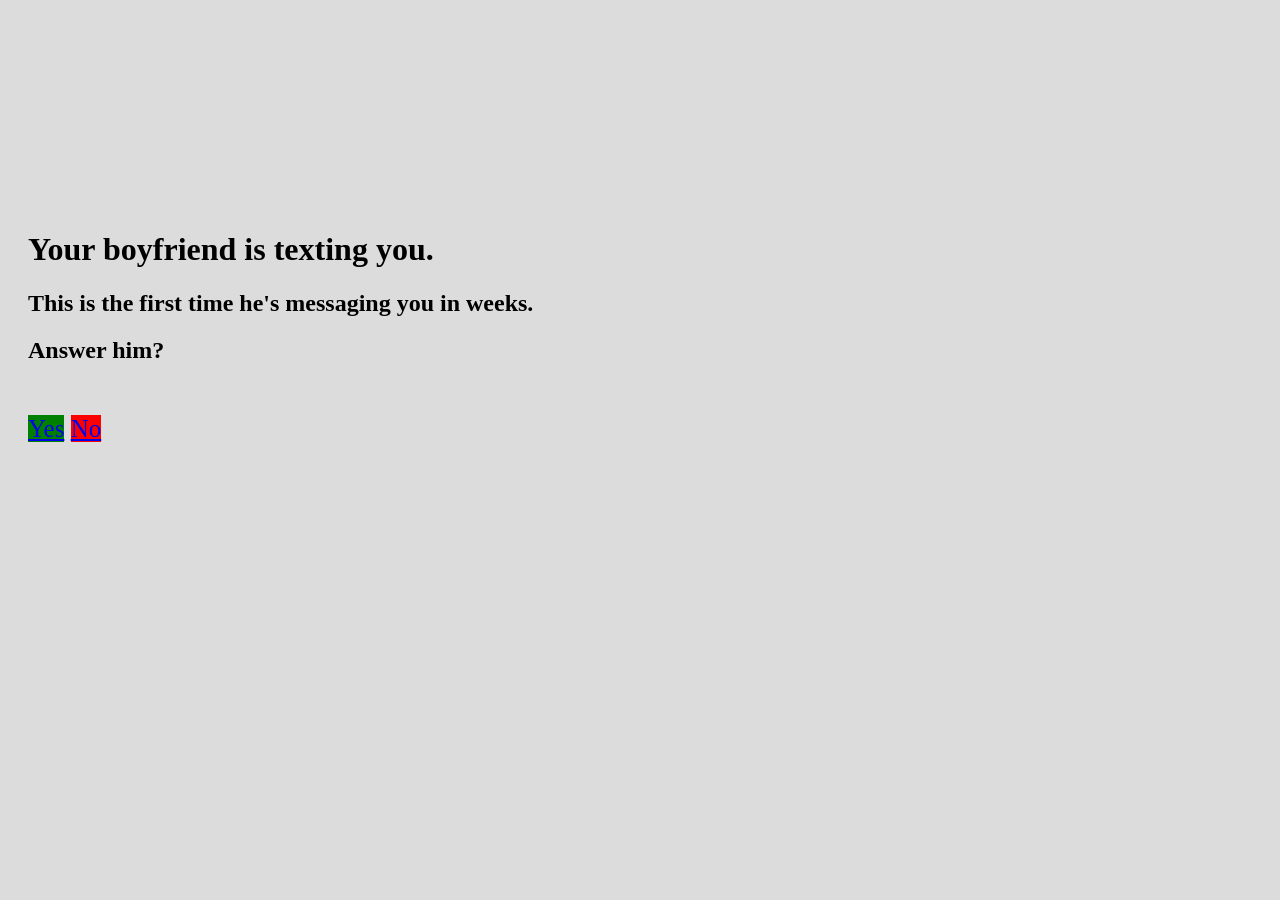
<file: Control/index.html>
<!doctype html>
<html>
    <head>
        <title>Pick Up</title>
        <link rel="stylesheet" href="main.css">

        <meta name="viewport" content="width=device-width, initial-scale=1.0">
        <meta charset="UTF-8">
    </head>
    <body>

       <div class="ask">
        <h1> Your boyfriend is texting you.</h1>
        <h2>This is the first time he's messaging you in weeks.</h2>
        <h2>Answer him?</h2>
       </div>

       <div class="button-group">
        <a id="yesBtn" class="btn btn-yes" href="Yes.html">Yes</a>
        <a id="noBtn" class="btn btn-no" href="No.html">No</a>
       </div>

       

    </body>
</html>
</file>
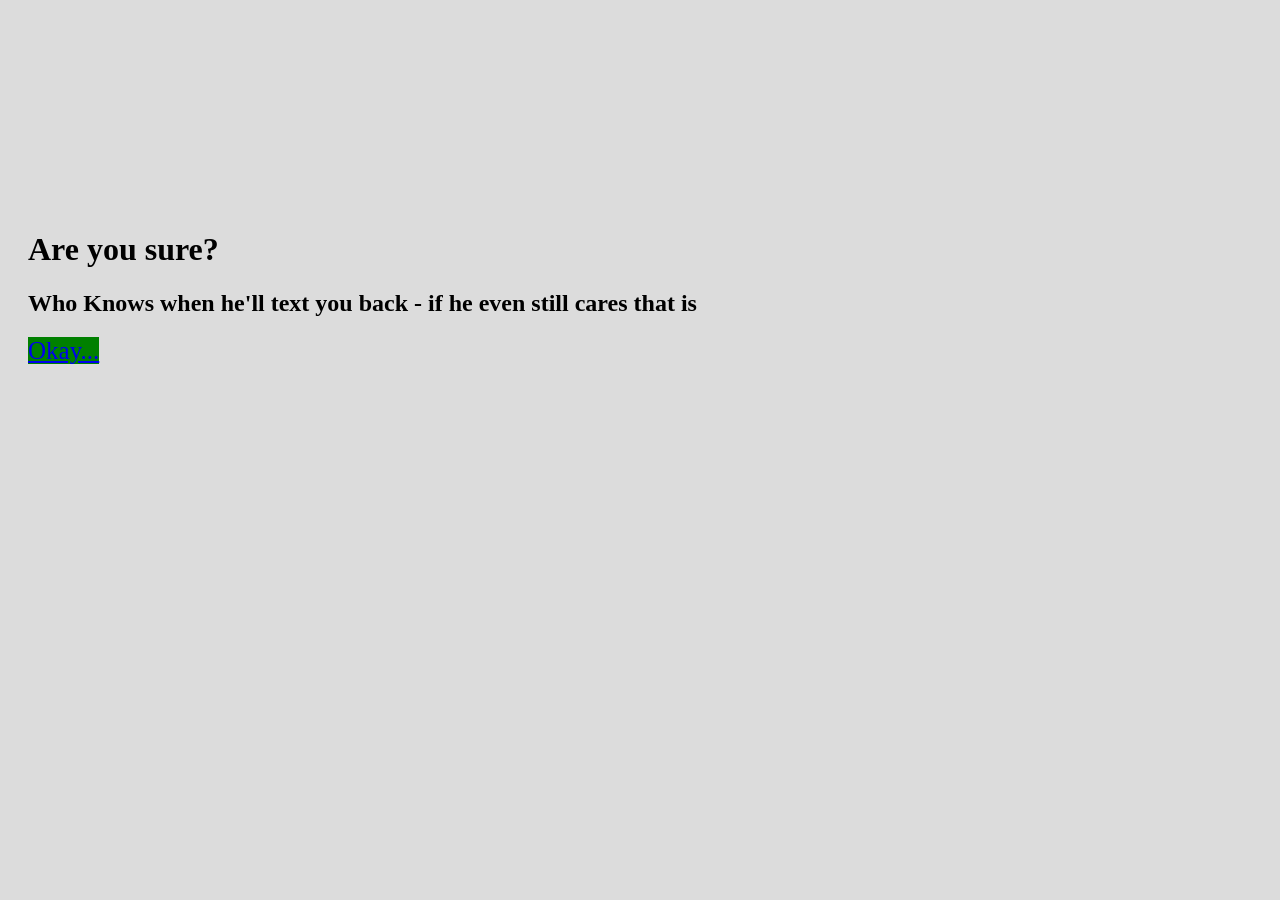
<file: Control/No.html>
<!doctype html>
<html>
    <head>
        <title>No</title>
        <link rel="stylesheet" href="main.css">

        <meta name="viewport" content="width=device-width, initial-scale=1.0">
        <meta charset="UTF-8">
    </head>
    <body>

    <div class="No">
        <h1>Are you sure?</h1>
        <h2>Who Knows when he'll text you back - if he even still cares that is</h2>

         <a id="yesBtn" class="btn btn-yes" href="Yes.html">Okay...</a>
    </div>

        

    </body>
</html>
</file>
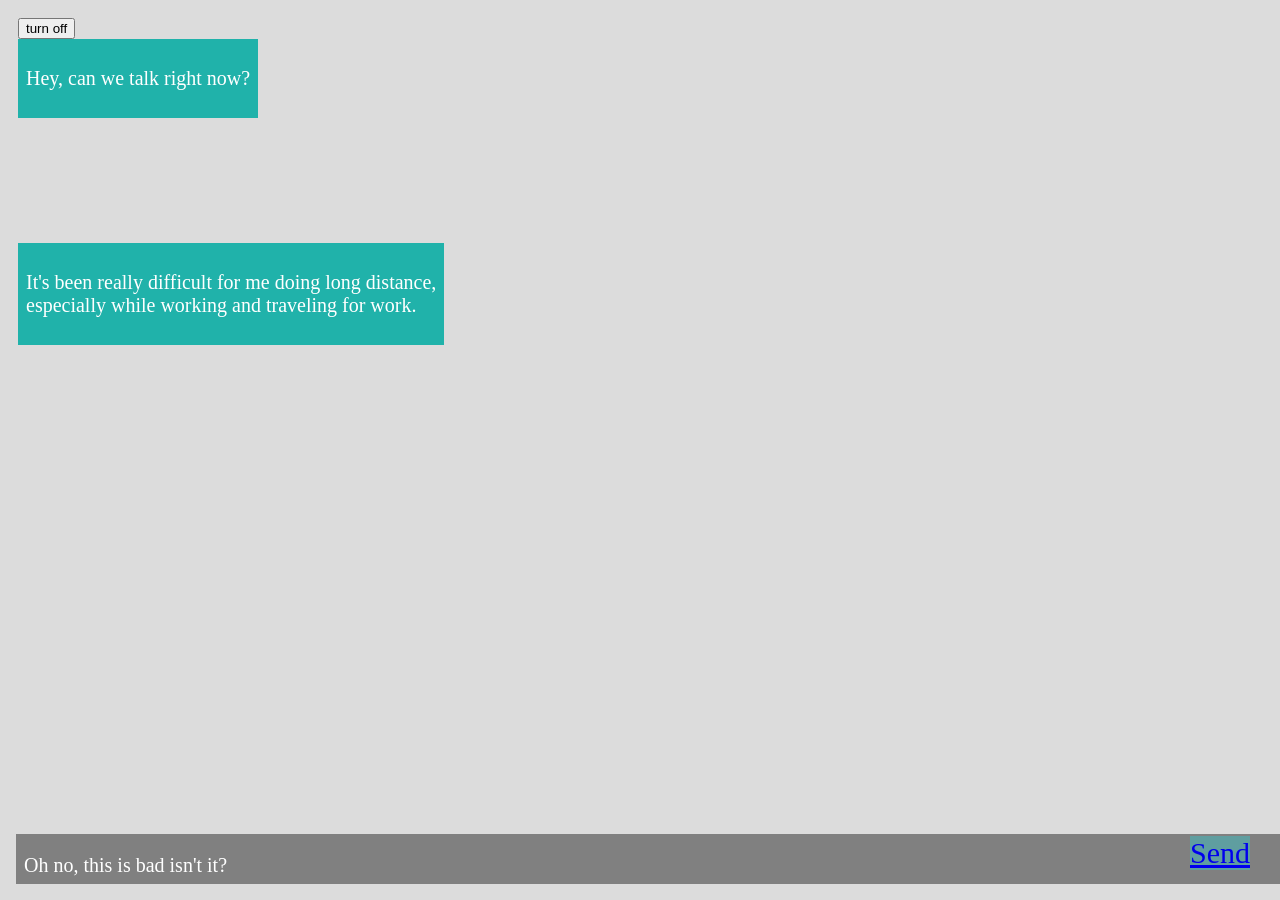
<file: Control/text.html>
<!doctype html>
<html>
    <head>
        <title>text</title>
        <link rel="stylesheet" href="main.css">

        <meta name="viewport" content="width=device-width, initial-scale=1.0">
        <meta charset="UTF-8">
    </head>
    <body>

         <button onclick="change()">turn off</button>

        <div class="bottom-box">
        <p>Oh no, this is bad isn't it?</p>
    </div>


       <div class="his-text">
        <p>Hey, can we talk right now?</p>
       </div>

       <div class= my-text>
        <p>Hey, what's up?</p>
       </div>

       <div class="his-text2">
        <p>It's been really difficult for me doing long distance,<br>
        especially while working and traveling for work.</br></p>
       </div>

        <div class="send-btn">
        <a id="sendBtn" class="btn btn-send" href="text2.html">Send</a>
       </div>

        <p class="dark-message">Turning off the screen will not change the outcome.</p>

        <script>
       function change() { console.log('it works!'); document.body.classList.toggle("dark");
       }


       </script>




    </body>
</html>
</file>
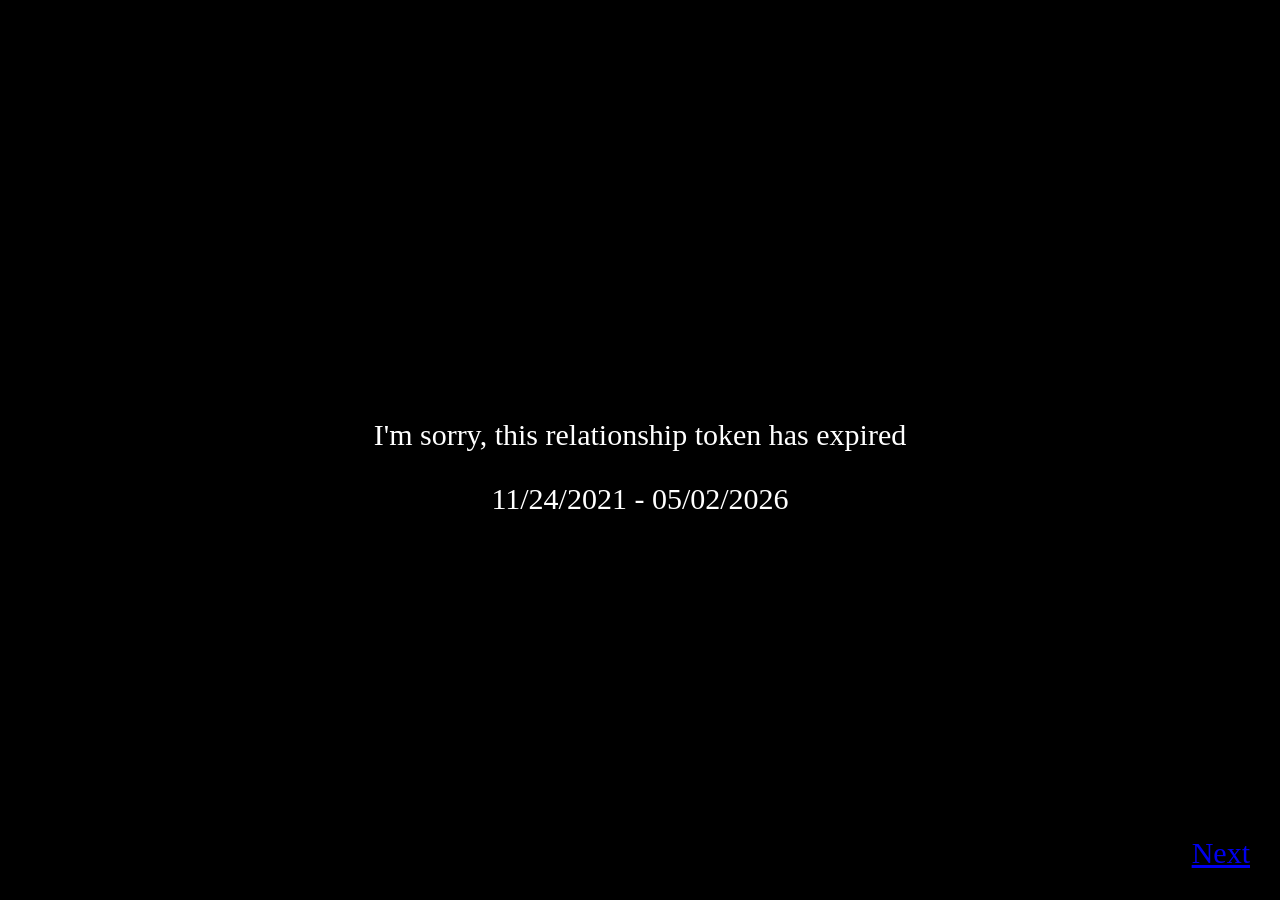
<file: Control/text10.html>
<!doctype html>
<html>
    <head>
        <title>text</title>
        <link rel="stylesheet" href="main.css">

        <meta name="viewport" content="width=device-width, initial-scale=1.0">
        <meta charset="UTF-8">
    </head>
    <body>

        <style>
            body{
                background: black;
                color: white;
            }

            .send-btn {
                background: black;
            }
        </style>

    </div>

        <div class="send-btn">
        <a id="sendBtn" class="btn btn-send" href="text11.html">Next</a>
       </div>

       <div class="the-end">
        <p>I'm sorry, this relationship token has expired</p>
        <p>11/24/2021 - 05/02/2026</p>
       </div>



  


       </script>

    </body>
</html>
</file>
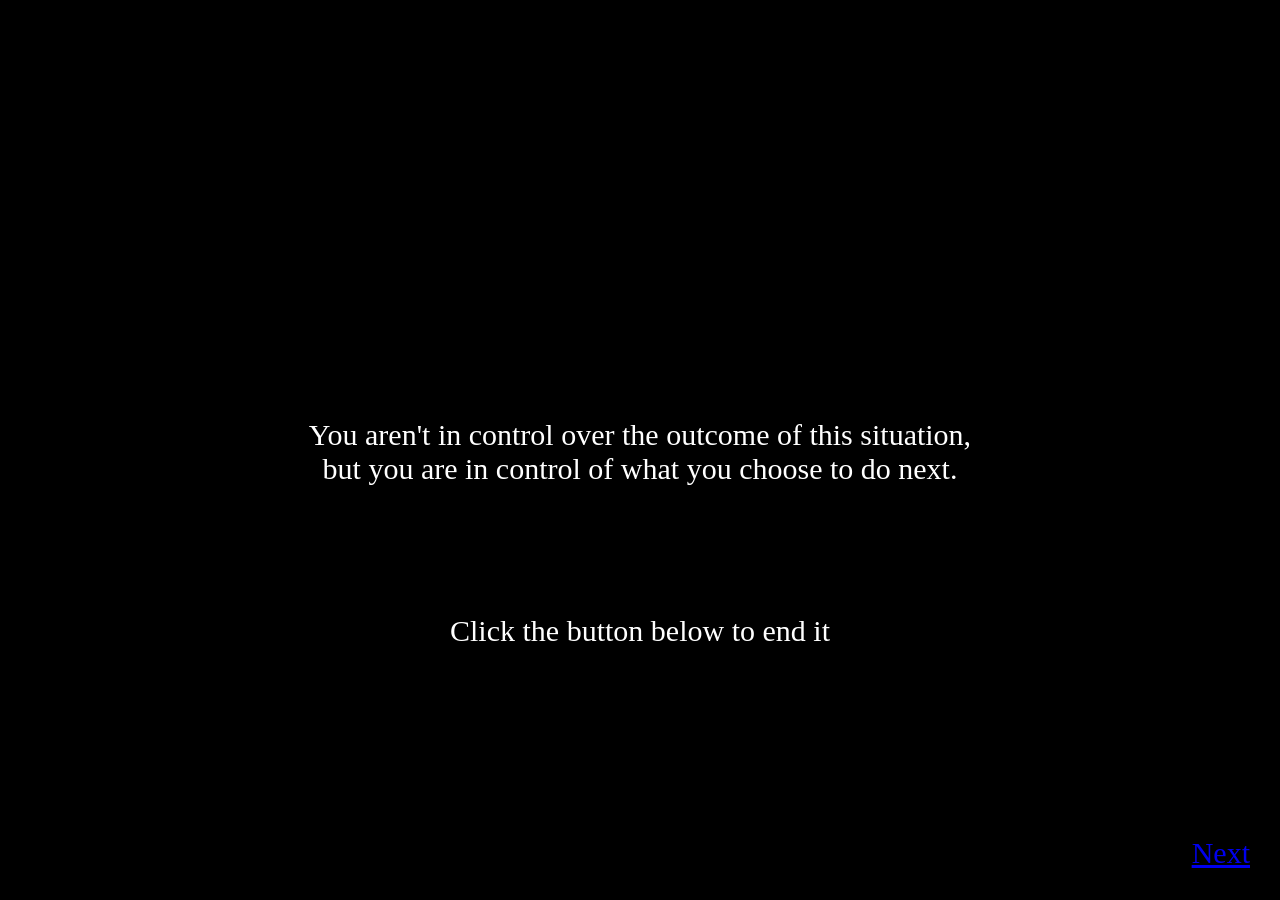
<file: Control/text11.html>
<!doctype html>
<html>
    <head>
        <title>text</title>
        <link rel="stylesheet" href="main.css">

        <meta name="viewport" content="width=device-width, initial-scale=1.0">
        <meta charset="UTF-8">
    </head>
    <body>

        <style>
            body{
                background: black;
                color: white;
            }

            .send-btn {
                background: black;
            }
        </style>

    </div>

        <div class="send-btn">
        <a id="sendBtn" class="btn btn-send" href="text12.html">Next</a>
       </div>

       <div class="the-end">
        <p>You aren't in control over the outcome of this situation, 
        <br>but you are in control of what you choose to do next.</br></p>

        <br></br>

        <p>Click the button below to end it</p>
       </div>



  


       </script>

    </body>
</html>
</file>
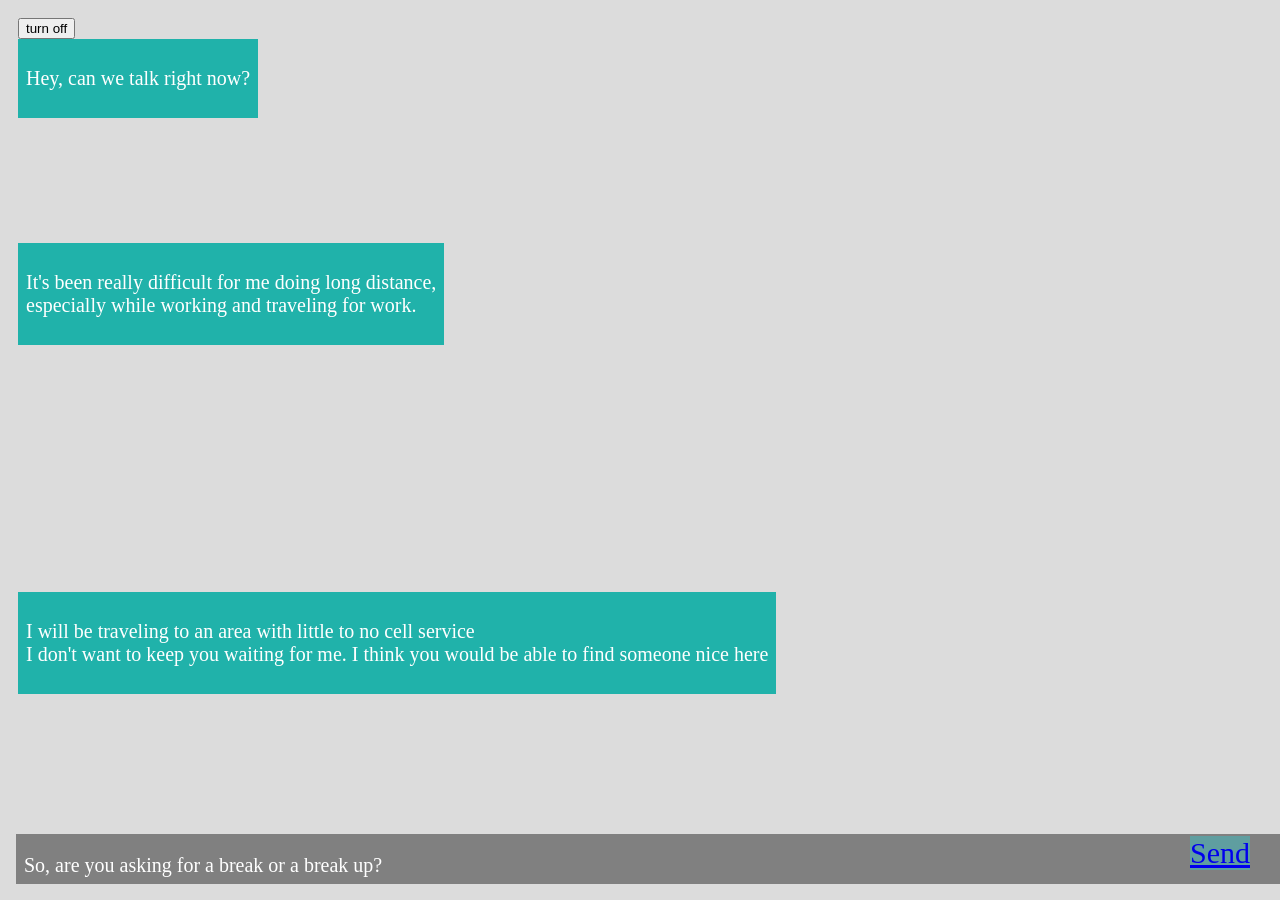
<file: Control/text2.html>
<!doctype html>
<html>
    <head>
        <title>text</title>
        <link rel="stylesheet" href="main.css">

        <meta name="viewport" content="width=device-width, initial-scale=1.0">
        <meta charset="UTF-8">
    </head>
    <body>

         <button onclick="change()">turn off</button>

        <div class="bottom-box">
        <p>So, are you asking for a break or a break up?</p>
    </div>


       <div class="his-text">
        <p>Hey, can we talk right now?</p>
       </div>

       <div class= my-text>
        <p>Hey, what's up?</p>
       </div>

       <div class="his-text2">
        <p>It's been really difficult for me doing long distance,<br>
        especially while working and traveling for work.</br></p>
       </div>

       <div class= my-text2>
        <p>Oh no, this is bad isn't it?</p>
       </div>

        <div class="his-text3">
        <p>I will be traveling to an area with little to no cell service<br>
         I don't want to keep you waiting for me. I think you would be able to find someone nice here</br></p>
       </div>

        <div class="send-btn">
        <a id="sendBtn" class="btn btn-send" href="text3.html">Send</a>
       </div>

        <p class="dark-message">Turning off the screen will not change the outcome.</p>

       <script>
       function change() { console.log('it works!'); document.body.classList.toggle("dark");
       }


       </script>

    </body>
</html>
</file>
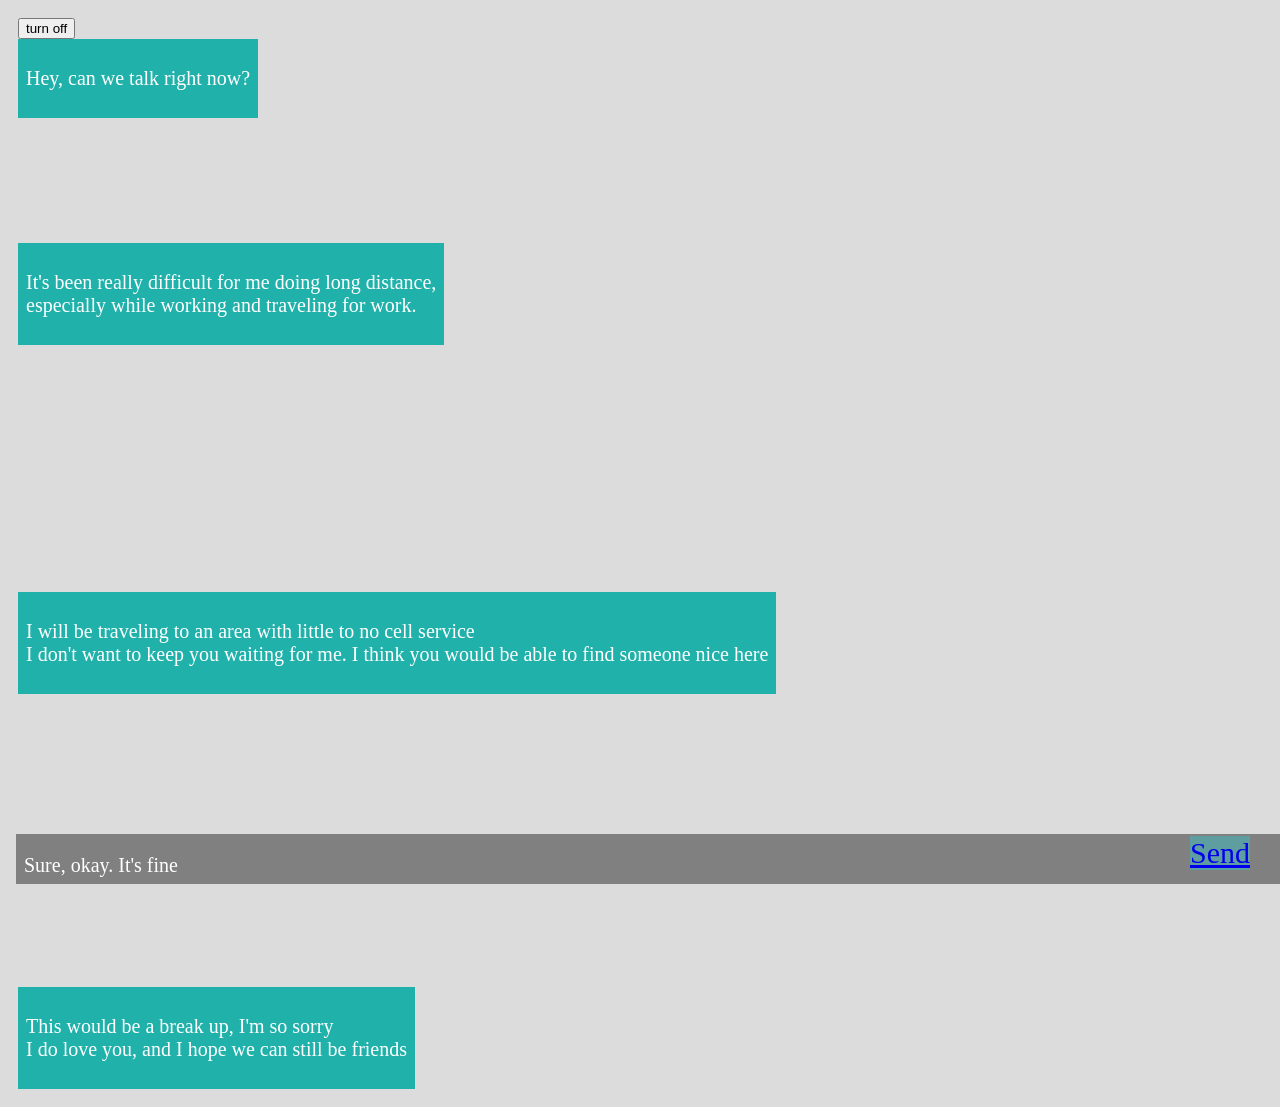
<file: Control/text3.html>
<!doctype html>
<html>
    <head>
        <title>text</title>
        <link rel="stylesheet" href="main.css">

        <meta name="viewport" content="width=device-width, initial-scale=1.0">
        <meta charset="UTF-8">
    </head>
    <body>

        <button onclick="change()">turn off</button>

        <div class="bottom-box">
        <p>Sure, okay. It's fine</p>
    </div>

       <div class="his-text">
        <p>Hey, can we talk right now?</p>
       </div>

       <div class= my-text>
        <p>Hey, what's up?</p>
       </div>

       <div class="his-text2">
        <p>It's been really difficult for me doing long distance,<br>
        especially while working and traveling for work.</br></p>
       </div>

       <div class= my-text2>
        <p>Oh no, this is bad isn't it?</p>
       </div>

        <div class="his-text3">
        <p>I will be traveling to an area with little to no cell service<br>
         I don't want to keep you waiting for me. I think you would be able to find someone nice here</br></p>
       </div>

        <div class="send-btn">
        <a id="sendBtn" class="btn btn-send" href="text4.html">Send</a>
       </div>

       <div class= my-text3>
        <p>So, are you asking for a break or a break up?</p>
       </div>

         <div class="his-text4">
        <p>This would be a break up, I'm so sorry
            <br>I do love you, and I hope we can still be friends</br></p>
       </div>

        <p class="dark-message">Turning off the screen will not change the outcome.</p>

        <script>
       function change() { console.log('it works!'); document.body.classList.toggle("dark");
       }


       </script>


    </body>
</html>
</file>
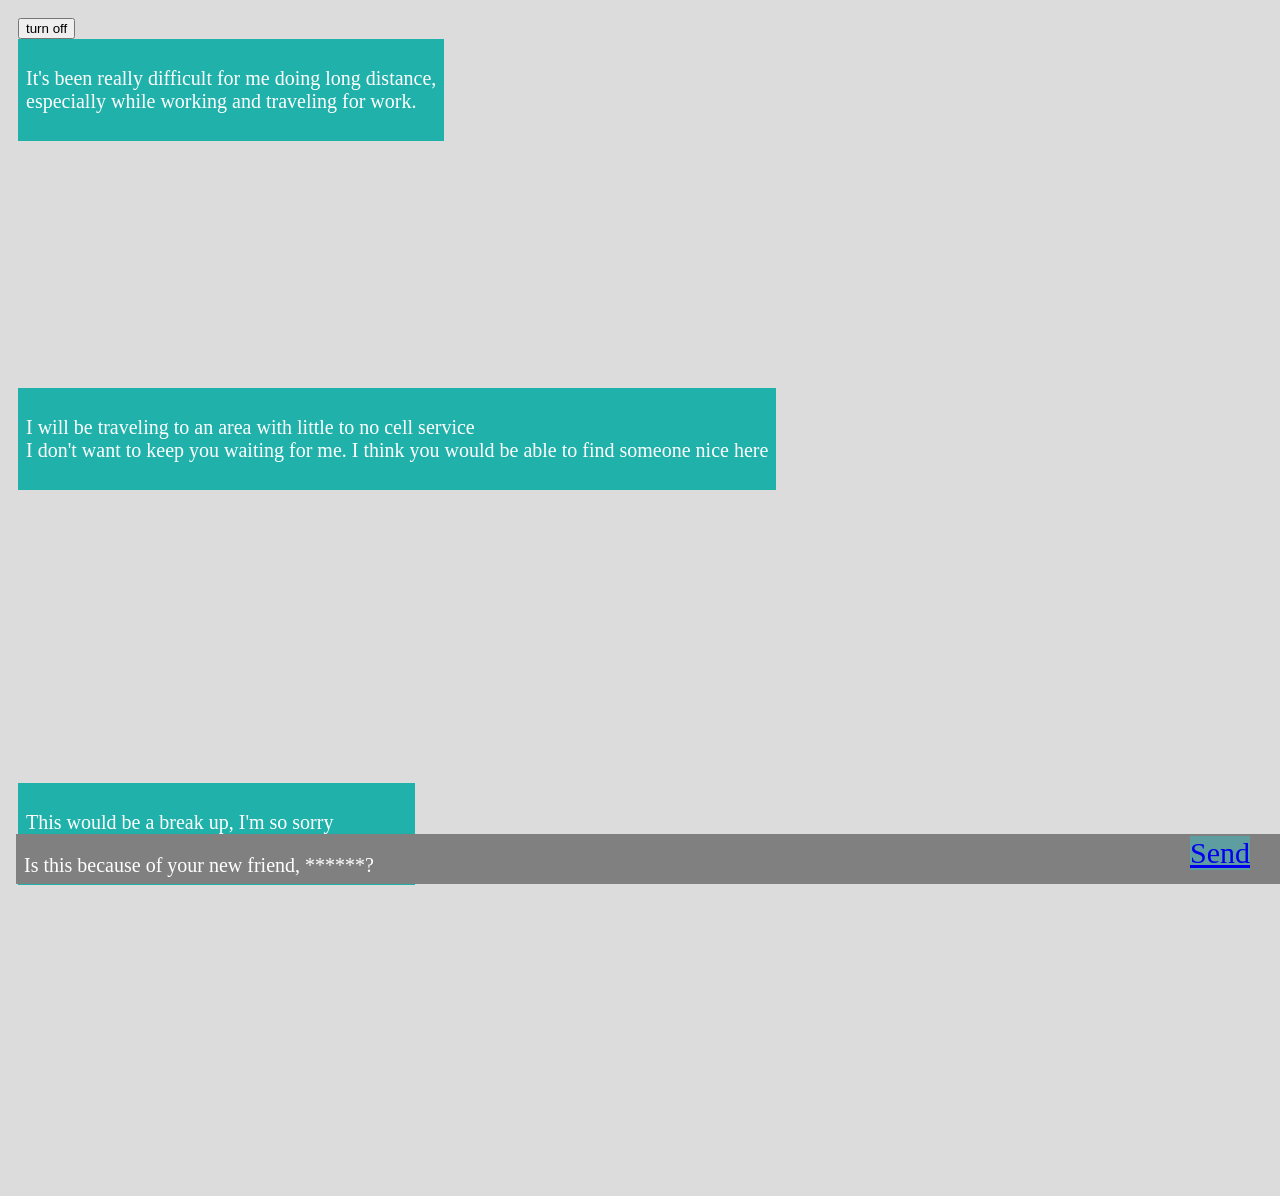
<file: Control/text4.html>
<!doctype html>
<html>
    <head>
        <title>text</title>
        <link rel="stylesheet" href="main.css">

        <meta name="viewport" content="width=device-width, initial-scale=1.0">
        <meta charset="UTF-8">
    </head>
    <body>

        <button onclick="change()">turn off</button>

        <div class="bottom-box">
        <p>Is this because of your new friend, ******?</p>
    </div>

       <div class="his-text2">
        <p>It's been really difficult for me doing long distance,<br>
        especially while working and traveling for work.</br></p>
       </div>

       <div class= my-text2>
        <p>Oh no, this is bad isn't it?</p>
       </div>

        <div class="his-text3">
        <p>I will be traveling to an area with little to no cell service<br>
         I don't want to keep you waiting for me. I think you would be able to find someone nice here</br></p>
       </div>

        <div class="send-btn">
        <a id="sendBtn" class="btn btn-send" href="text5.html">Send</a>
       </div>

       <div class= my-text3>
        <p>So, are you asking for a break or a break up?</p>
       </div>

         <div class="his-text4">
        <p>This would be a break up, I'm so sorry
            <br>I do love you, and I hope we can still be friends</br></p>
       </div>

        <div class= my-text4>
        <p>Sure, okay. It's fine (<i>No it isn't. fuck you</i>)</p>
       </div>

        <p class="dark-message">Turning off the screen will not change the outcome.</p>

         <script>
       function change() { console.log('it works!'); document.body.classList.toggle("dark");
       }


       </script>

    </body>
</html>
</file>
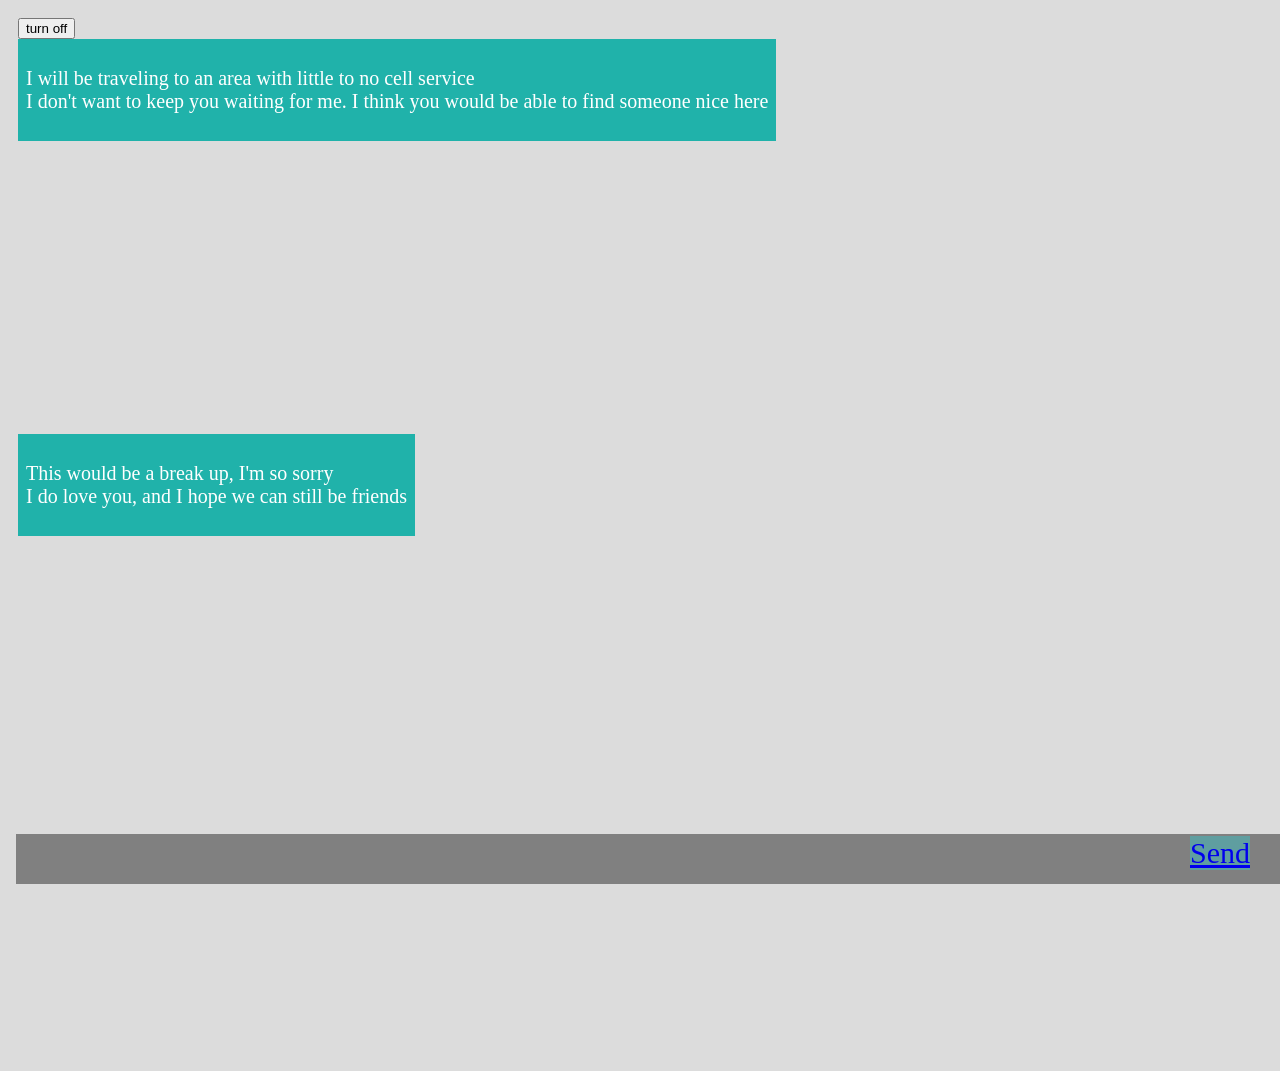
<file: Control/text5.html>
<!doctype html>
<html>
    <head>
        <title>text</title>
        <link rel="stylesheet" href="main.css">

        <meta name="viewport" content="width=device-width, initial-scale=1.0">
        <meta charset="UTF-8">
    </head>
    <body>

        <button onclick="change()">turn off</button>

        <div class="bottom-box">
        <p></p>
    </div>
        <div class="his-text3">
        <p>I will be traveling to an area with little to no cell service<br>
         I don't want to keep you waiting for me. I think you would be able to find someone nice here</br></p>
       </div>

        <div class="send-btn">
        <a id="sendBtn" class="btn btn-send" href="text6.html">Send</a>
       </div>

       <div class= my-text3>
        <p>So, are you asking for a break or a break up?</p>
       </div>

         <div class="his-text4">
        <p>This would be a break up, I'm so sorry
            <br>I do love you, and I hope we can still be friends</br></p>
       </div>

        <div class= my-text4>
        <p>Sure, okay. It's fine (<i>No it isn't. fuck you</i>)</p>
       </div>

       <div class= my-text5>
        <p>Is this because of your new friend, ******?</p>
       </div>

        <p class="dark-message">Turning off the screen will not change the outcome.</p>


         <script>
       function change() { console.log('it works!'); document.body.classList.toggle("dark");
       }


       </script>

    </body>
</html>
</file>
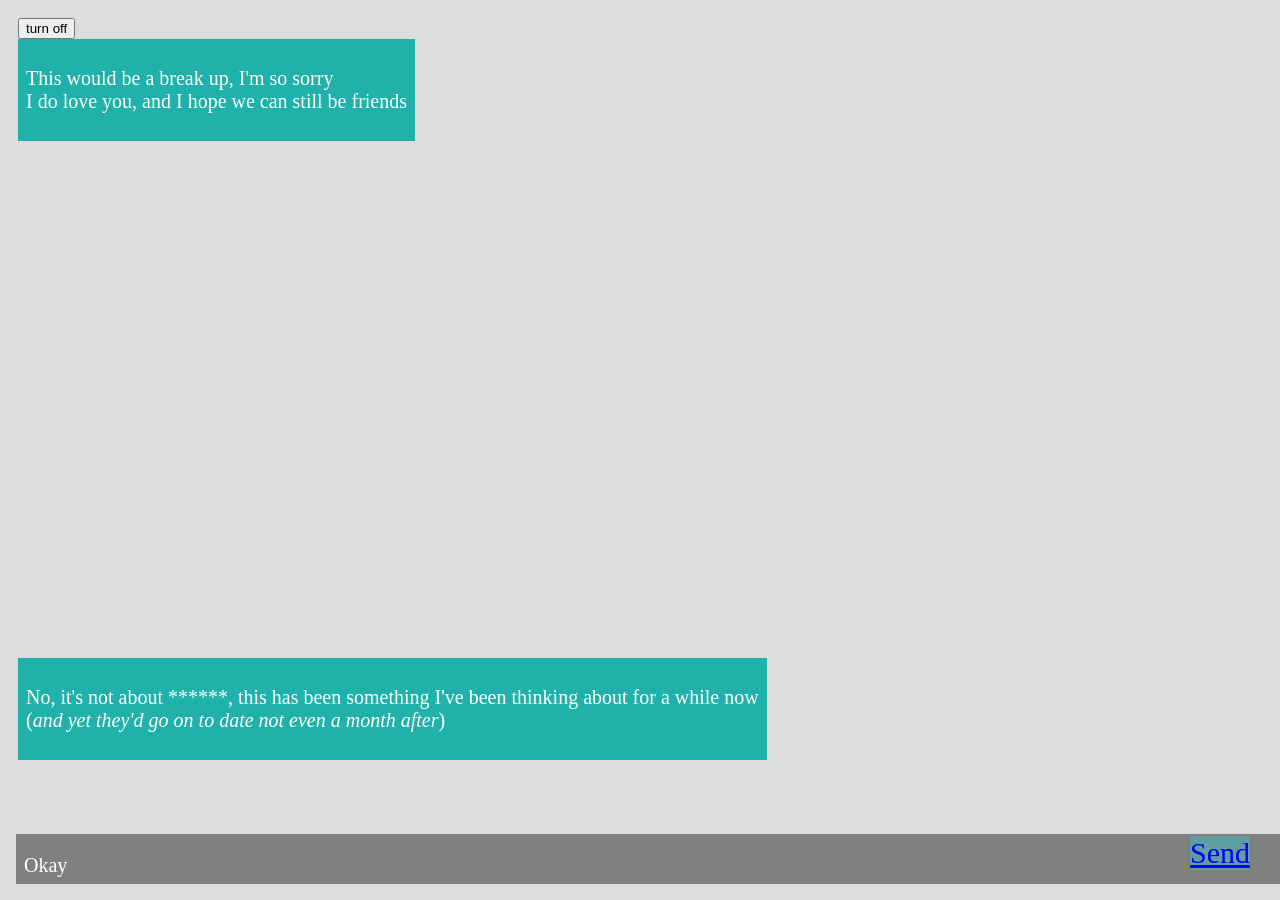
<file: Control/text6.html>
<!doctype html>
<html>
    <head>
        <title>text</title>
        <link rel="stylesheet" href="main.css">

        <meta name="viewport" content="width=device-width, initial-scale=1.0">
        <meta charset="UTF-8">
    </head>
    <body>

        <button onclick="change()">turn off</button>

        <div class="bottom-box">
        <p>Okay</p>
    </div>

        <div class="send-btn">
        <a id="sendBtn" class="btn btn-send" href="text7.html">Send</a>
       </div>

         <div class="his-text4">
        <p>This would be a break up, I'm so sorry
            <br>I do love you, and I hope we can still be friends</br></p>
       </div>

        <div class= my-text4>
        <p>Sure, okay. It's fine (<i>No it isn't. fuck you</i>)</p>
       </div>

       <div class= my-text5>
        <p>Is this because of your new friend, ******?</p>
       </div>

         <div class="his-text5">
        <p>No, it's not about ******, this has been something I've been thinking about for a while now
            <br>(<i>and yet they'd go on to date not even a month after</i>)</br></p>
       </div>

        <p class="dark-message">Turning off the screen will not change the outcome.</p>

         <script>
       function change() { console.log('it works!'); document.body.classList.toggle("dark");
       }


       </script>

    </body>
</html>
</file>
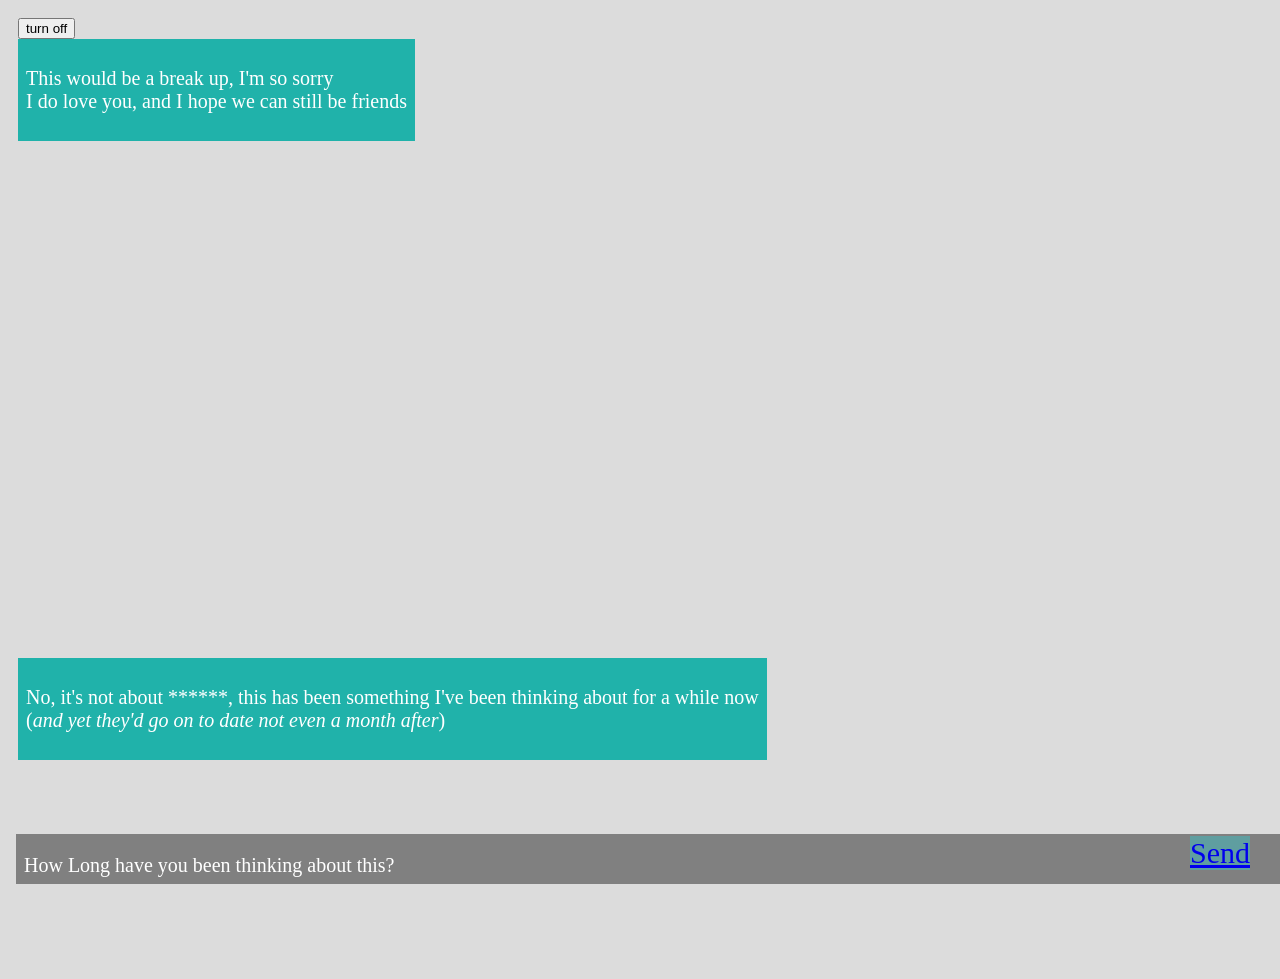
<file: Control/text7.html>
<!doctype html>
<html>
    <head>
        <title>text</title>
        <link rel="stylesheet" href="main.css">

        <meta name="viewport" content="width=device-width, initial-scale=1.0">
        <meta charset="UTF-8">
    </head>
    <body>

        <button onclick="change()">turn off</button>

        <div class="bottom-box">
        <p>How Long have you been thinking about this?</p>
    </div>

        <div class="send-btn">
        <a id="sendBtn" class="btn btn-send" href="text8.html">Send</a>
       </div>

         <div class="his-text4">
        <p>This would be a break up, I'm so sorry
            <br>I do love you, and I hope we can still be friends</br></p>
       </div>

        <div class= my-text4>
        <p>Sure, okay. It's fine (<i>No it isn't. fuck you</i>)</p>
       </div>

       <div class= my-text5>
        <p>Is this because of your new friend, ******?</p>
       </div>

         <div class="his-text5">
        <p>No, it's not about ******, this has been something I've been thinking about for a while now
            <br>(<i>and yet they'd go on to date not even a month after</i>)</br></p>
       </div>

       <div class= my-text6>
        <p>Okay (<i>I call Bullshit, but whatever</i>)</p>
       </div>

        <p class="dark-message">Turning off the screen will not change the outcome.</p>

         <script>
       function change() { console.log('it works!'); document.body.classList.toggle("dark");
       }


       </script>

    </body>
</html>
</file>
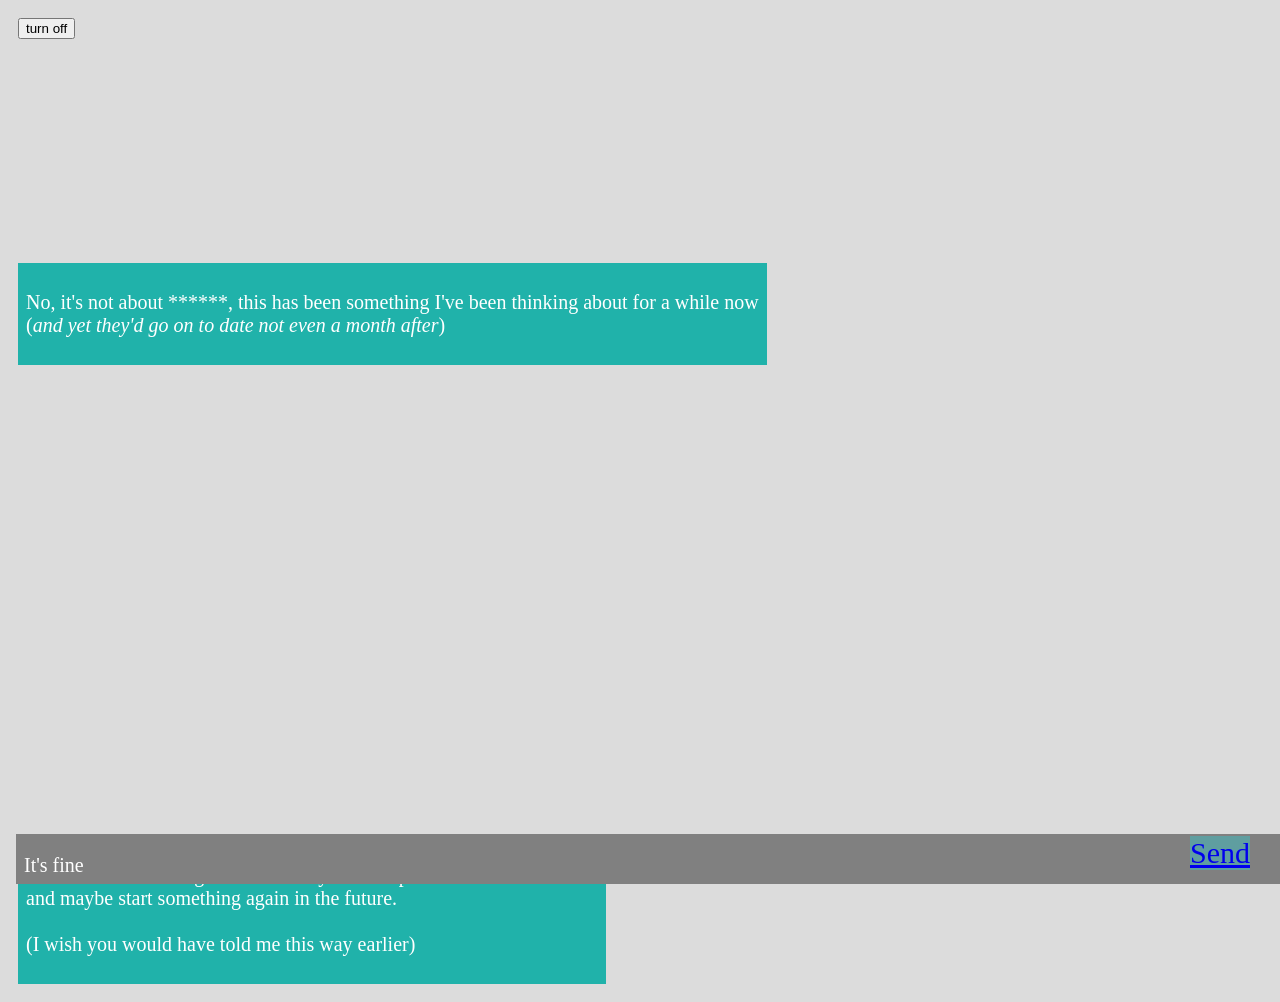
<file: Control/text8.html>
<!doctype html>
<html>
    <head>
        <title>text</title>
        <link rel="stylesheet" href="main.css">

        <meta name="viewport" content="width=device-width, initial-scale=1.0">
        <meta charset="UTF-8">
    </head>
    <body>

        <button onclick="change()">turn off</button>

        <div class="bottom-box">
        <p>It's fine</p>
    </div>

        <div class="send-btn">
        <a id="sendBtn" class="btn btn-send" href="text9.html">Send</a>
       </div>

       <div class= my-text5>
        <p>Is this because of your new friend, ******?</p>
       </div>

         <div class="his-text5">
        <p>No, it's not about ******, this has been something I've been thinking about for a while now
            <br>(<i>and yet they'd go on to date not even a month after</i>)</br></p>
       </div>

       <div class= my-text6>
        <p>Okay (<i>I call Bullshit, but whatever</i>)</p>
       </div>

       <div class= my-text7>
        <p>How Long have you been thinking about this?</p>
       </div>

         <div class="his-text6">
        <p>For 4 months now. Again I'm so sorry and I hope we can still be friends
        <br> and maybe start something again in the future.</br>
        <br>(I wish you would have told me this way earlier)</br>
    
        </p>
       </div>

        <p class="dark-message">Turning off the screen will not change the outcome.</p>

         <script>
       function change() { console.log('it works!'); document.body.classList.toggle("dark");
       }


       </script>

    </body>
</html>
</file>
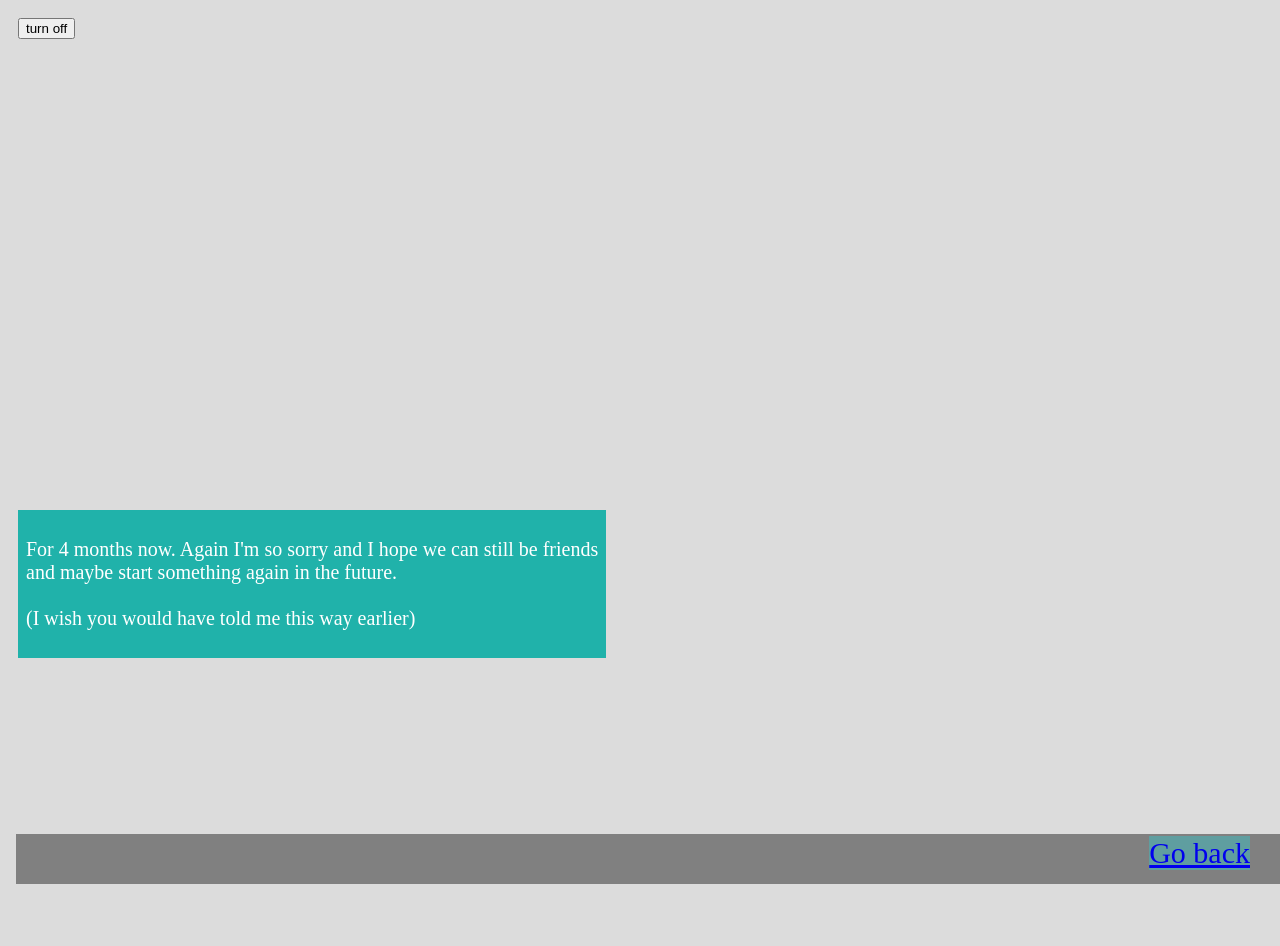
<file: Control/text9.html>
<!doctype html>
<html>
    <head>
        <title>text</title>
        <link rel="stylesheet" href="main.css">

        <meta name="viewport" content="width=device-width, initial-scale=1.0">
        <meta charset="UTF-8">
    </head>
    <body>

        <button onclick="change()">turn off</button>

        <div class="bottom-box">
        <p></p>
    </div>

        <div class="send-btn">
        <a id="sendBtn" class="btn btn-send" href="text10.html">Go back</a>
       </div>

       <div class= my-text6>
        <p>Okay (<i>I call Bullshit, but whatever</i>)</p>
       </div>

       <div class= my-text7>
        <p>How Long have you been thinking about this?</p>
       </div>

         <div class="his-text6">
        <p>For 4 months now. Again I'm so sorry and I hope we can still be friends
        <br> and maybe start something again in the future.</br>
        <br>(I wish you would have told me this way earlier)</br>
    
        </p>
       </div>

       <div class= my-text8>
        <p>It's fine (<i>You'll never hear from me again</i>)</p>
       </div>

        <p class="dark-message">Turning off the screen will not change the outcome.</p>

         <script>
       function change() { console.log('it works!'); document.body.classList.toggle("dark");
       }


       </script>

    </body>
</html>
</file>
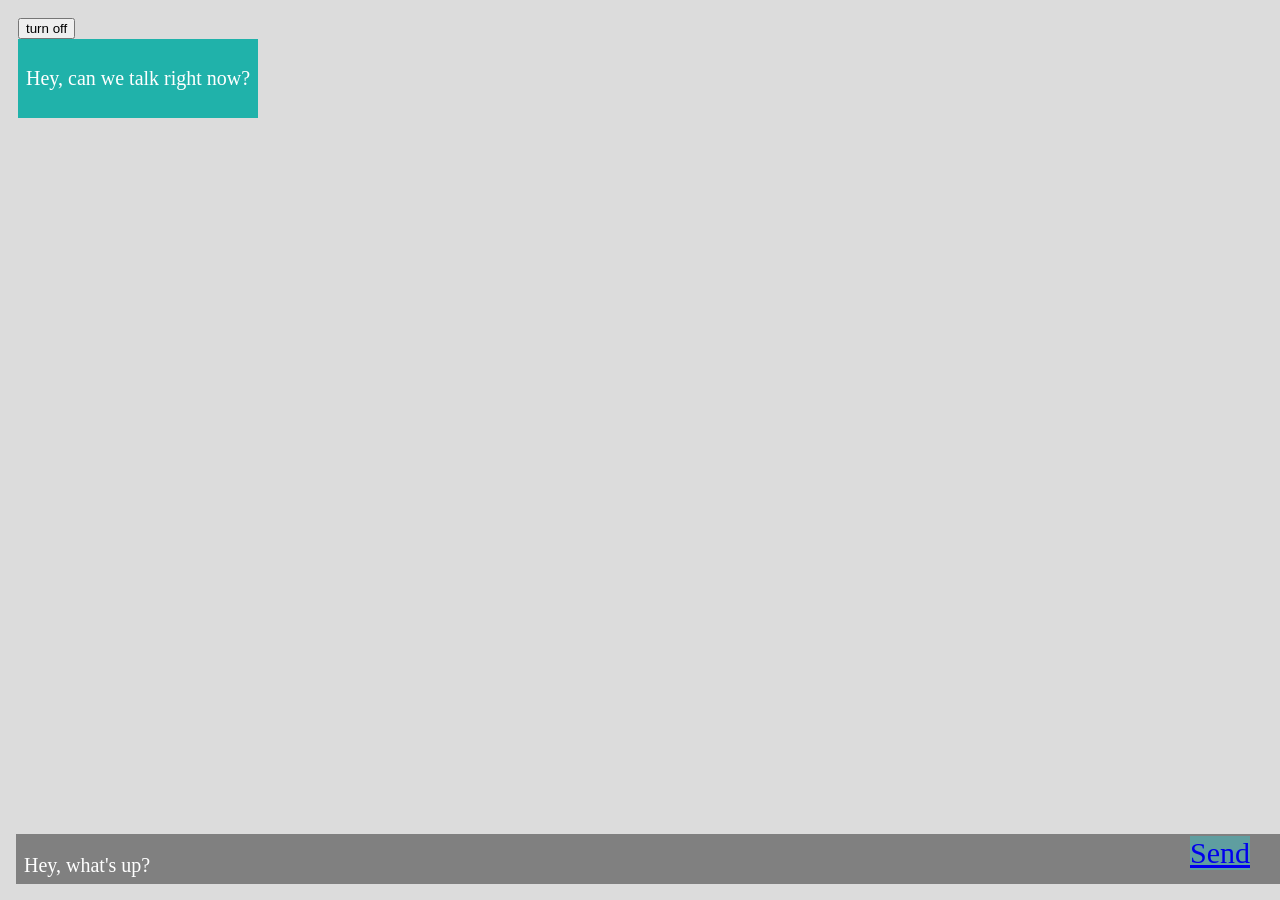
<file: Control/Yes.html>
<!doctype html>
<html>
    <head>
        <title>Yes</title>
        <link rel="stylesheet" href="main.css">

        <meta name="viewport" content="width=device-width, initial-scale=1.0">
        <meta charset="UTF-8">
    </head>
    <body>
        
        <button onclick="change()">turn off</button>
        

    <div class="bottom-box">
        <p>Hey, what's up?</p>
    </div>


       <div class="his-text">
        <p>Hey, can we talk right now?</p>
       </div>

       <div class="send-btn">
        <a id="sendBtn" class="btn btn-send" href="text.html">Send</a>
       </div>

        <p class="dark-message">Turning off the screen will not change the outcome.</p>

       <script>
       function change() { console.log('it works!'); document.body.classList.toggle("dark");
       }


       </script>


    </body>
</html>
</file>
<file: Control/main.css>
* {
    box-sizing: border-box;


}

img{
    max-width: 100%;
}

body {
    background: gainsboro;
    padding: 10px;
    overflow-x: hidden;
}

body.dark{ 
    background:black !important;
    color: black !important;
    min-height: 100vh;
    margin: 0;
    
}

body.dark .bottom-box,
body.dark .his-text,
body.dark .his-text2,
body.dark .his-text2,
body.dark .his-text3,
body.dark .his-text4,
body.dark .his-text5,
body.dark .his-text6,
body.dark .my-text,
body.dark .my-text2,
body.dark .my-text3,
body.dark .my-text4,
body.dark .my-text5,
body.dark .my-text6,
body.dark .my-text7,
body.dark .my-text8,
body.dark .send-btn {
    display: none;
}

.dark-message {
    display: none;
}

body.dark .dark-message {
    display: block !important;
    color: white;
    font-size: 24px;
    margin-top: 400px;
    text-align: center;
   
}


.ask {
    position: absolute;
    top: 200px;
    padding: 10px;
}

.No{
    position: absolute;
    top: 200px;
    padding: 10px; 
}

.button-group {
    position: absolute;
    padding: 15px 10px 10px 10px;
    top: 400px;
    font-size: 25px;
}
.btn-yes {
    background: green;
    font-size: 25px;
}

.btn-no {
    background: red;
}



.bottom-box {
    background-color:gray;
    position:fixed;
    bottom: 16px;
    left: 16px;
    right: 16px;
    height: 50px;
    width: 1350px;
    padding: 0px 8px;
    box-sizing: border-box;
    color: white;
    font-size: 20px;
    border-radius: 0px;
}

.his-text{
    background-color: lightseagreen;
    width: fit-content;
    font-size: 20px;
    color: white;
    padding: 8px;
}

.my-text{
    background-color:green;
    color: white;
    width:fit-content;
    font-size: 20px;
    padding: 8px;
    margin-left: 1300px;
}

.send-btn{
background-color:cadetblue;
width: fit-content;
font-size: 30px;
position: fixed;
bottom:30px;
right:30px;
}



.his-text2{
    background: lightseagreen;
    width: fit-content;
    font-size: 20px;
    color: white;
    padding: 8px;
}

.his-text3{
    background: lightseagreen;
    width: fit-content;
    font-size: 20px;
    color: white;
    padding: 8px;
}

.my-text2{
      background-color:green;
    color: white;
    width:fit-content;
    font-size: 20px;
    padding: 8px;
    margin-left: 1300px;
    margin-top: 30px;
}

.his-text4{
    background: lightseagreen;
    width: fit-content;
    font-size: 20px;
    color: white;
    padding: 8px;
}

.my-text3{
      background-color:green;
    color: white;
    width:fit-content;
    font-size: 20px;
    padding: 8px;
    margin-left: 1300px;
    margin-top: 30px;
}

.my-text4{
      background-color:green;
    color: white;
    width:fit-content;
    font-size: 20px;
    padding: 8px;
    margin-left: 1300px;
    margin-top: 30px;
}

.my-text5{
      background-color:green;
    color: white;
    width:fit-content;
    font-size: 20px;
    padding: 8px;
    margin-left: 1300px;
    margin-top: 30px;
}

.his-text5{
    background: lightseagreen;
    width: fit-content;
    font-size: 20px;
    color: white;
    padding: 8px;
}


.my-text6{
      background-color:green;
    color: white;
    width:fit-content;
    font-size: 20px;
    padding: 8px;
    margin-left: 1300px;
    margin-top: 30px;
}

.my-text7{
      background-color:green;
    color: white;
    width:fit-content;
    font-size: 20px;
    padding: 8px;
    margin-left: 1300px;
    margin-top: 30px;
}

.his-text6{
    background: lightseagreen;
    width: fit-content;
    font-size: 20px;
    color: white;
    padding: 8px;
}

.my-text8{
      background-color:green;
    color: white;
    width:fit-content;
    font-size: 20px;
    padding: 8px;
    margin-left: 1300px;
    margin-top: 30px;
}

.the-end{
    font-size: 30px;
    text-align: center;
    margin-top: 400px;
}
</file>
